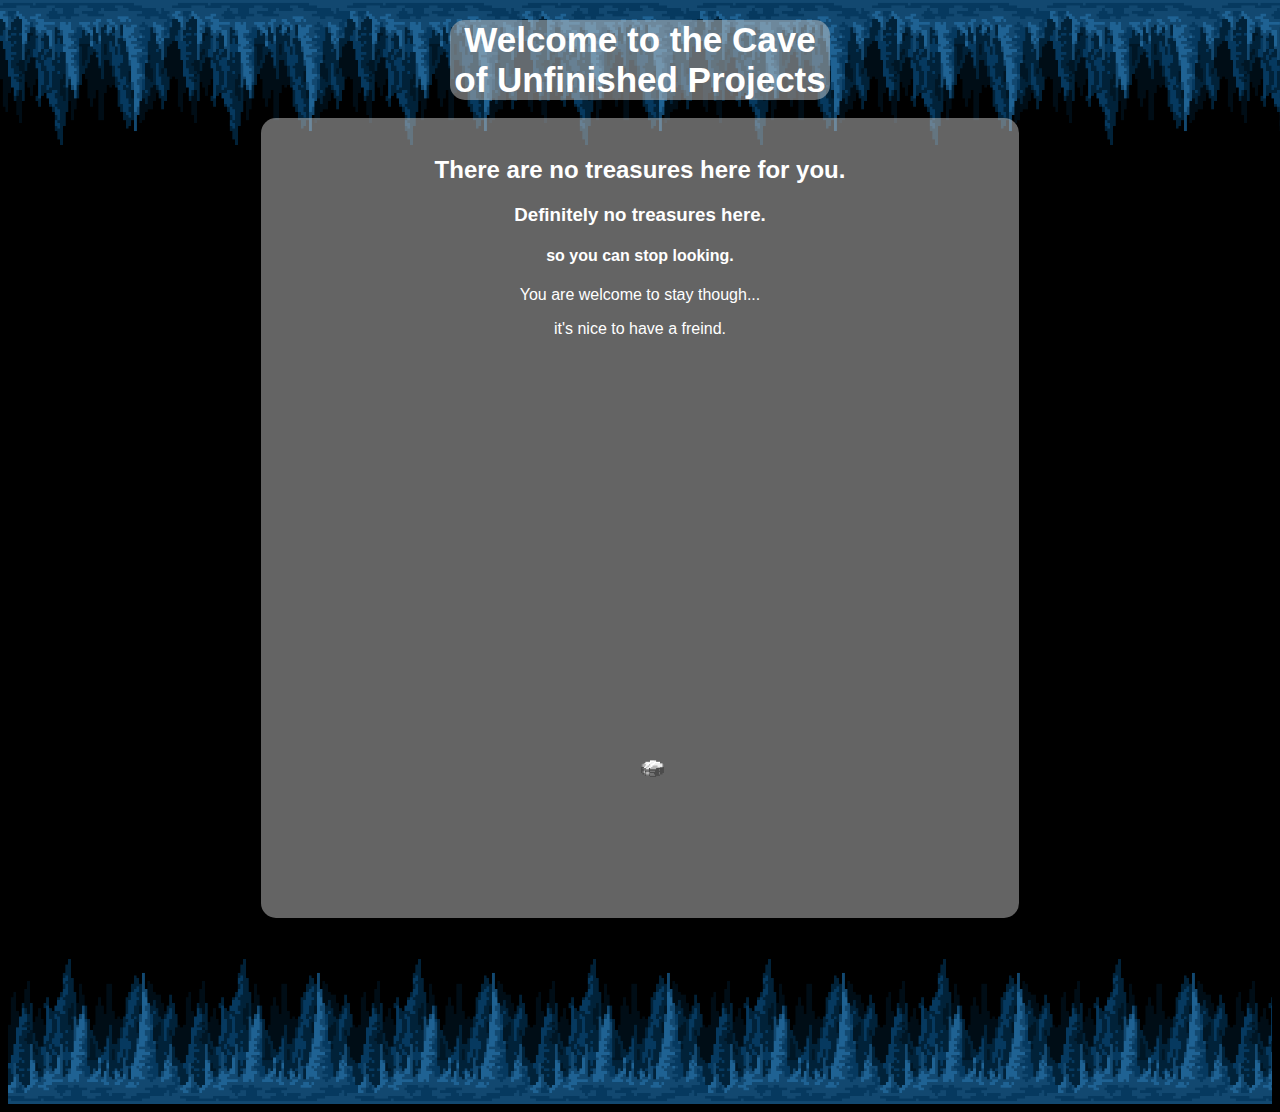
<file: index.html>
<!DOCTYPE html>
<html>
    <head>
        <link rel="stylesheet" href="style.css">
        <title>HomePage</title>
    </head>
    <body>  
        <h1>Welcome to the Cave of Unfinished Projects</h1>
        <br>
        <div class ="noTreasures">
            <br>
            <h2>There are no treasures here for you.</h3>
            <h3>Definitely no treasures here.</h2>
            <h4>so you can stop looking.</h4>
            <p>You are welcome to stay though...</p>
            <p>it's nice to have a freind.</p>
            <a href="Game.html"><img src="src/Coins.gif" class="coin" id="d" title="Treasure"/></a>
        </div>
        <p class="bottom"></p>
    </body>
    </html>
</html>
</file>
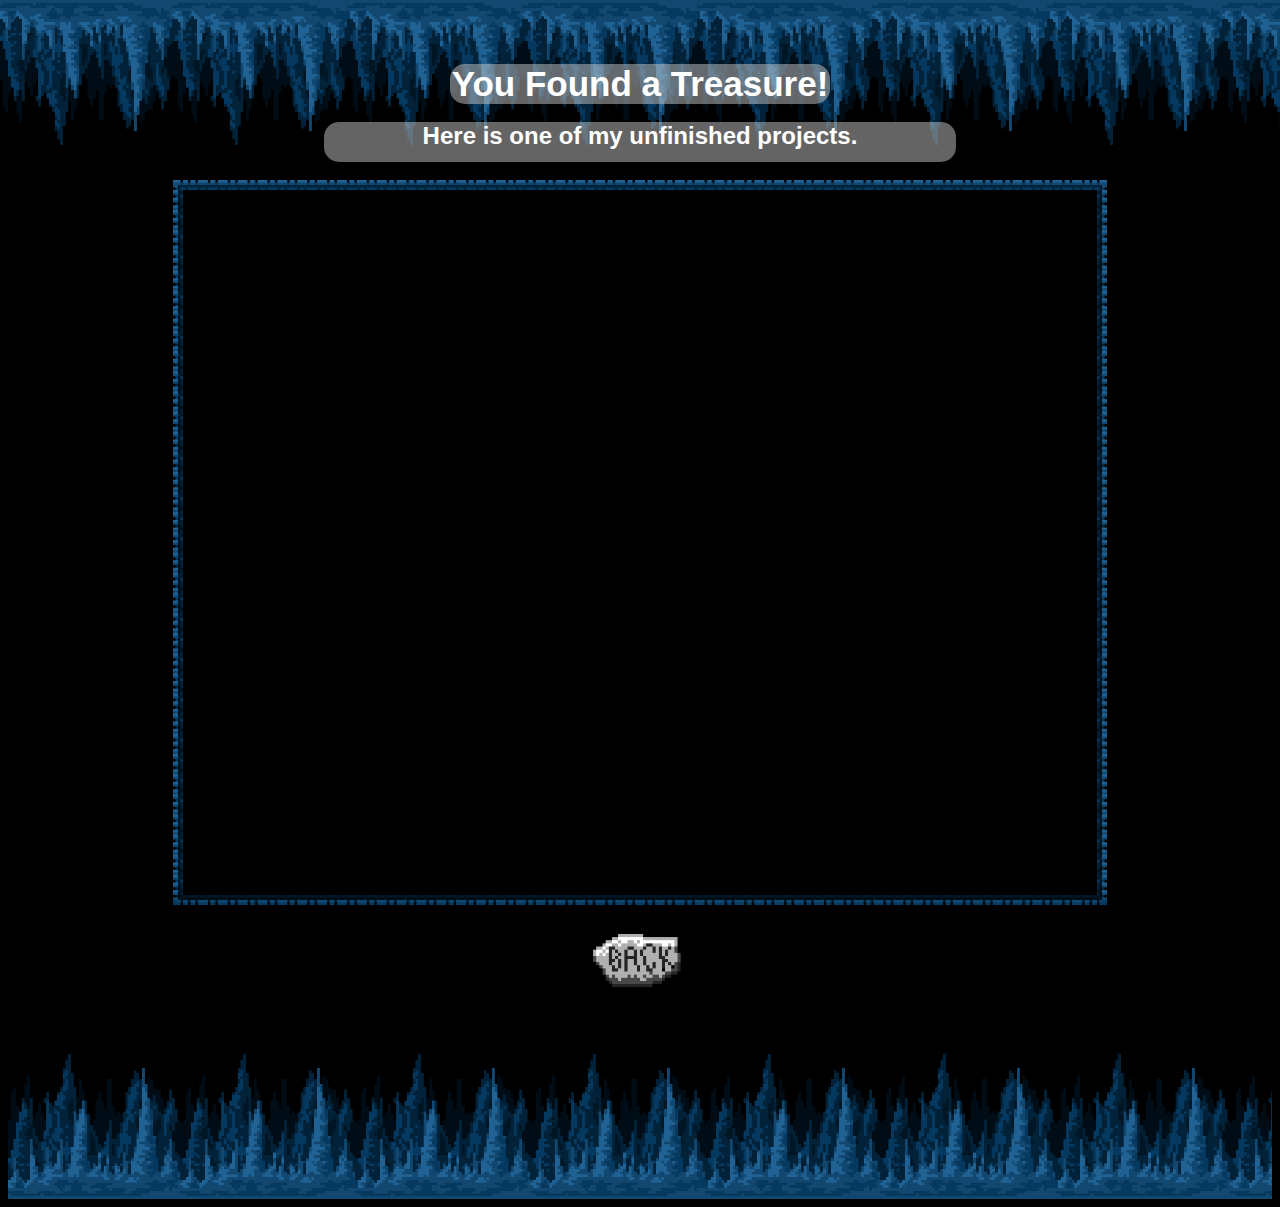
<file: Game.html>
<!DOCTYPE html>
<html>
    <head>
        <link rel="stylesheet" href="style.css">
        <title>You Are A Pizza Guy</title>
    </head>
    <body>  
        <br>
        <br>
        <h1>You Found a Treasure!</h1>
        <br>
        <h2 class="JIGGY">Here is one of my unfinished projects.</h2>
        <br>
        <iframe src="https://codehs.com/sandbox/id/pizza-guy-rescripted-6kbYuM/embed/?display_mode=default&read_only=True&show_file_tree=False"></iframe>
        <br>
        <a href = "mainpage2.html"><img src="src/Rocc.png" class = "rocco"></a>
        <p class="bottom"></p>
    </body>
    </html>
</html>
</file>
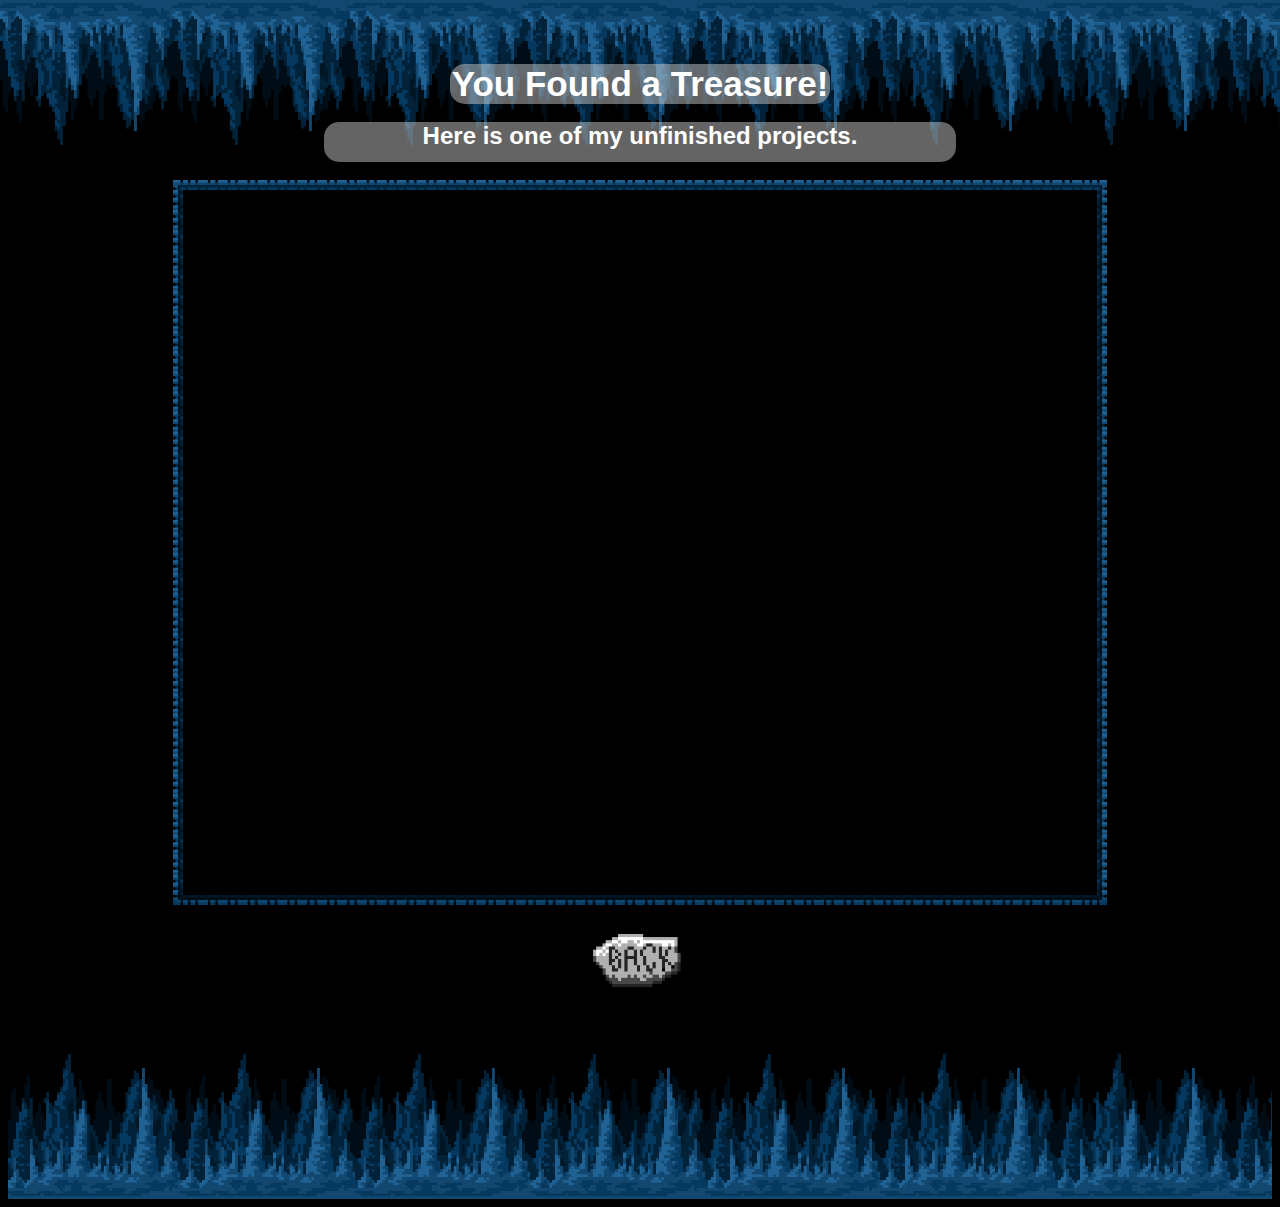
<file: Game2.html>
<!DOCTYPE html>
<html>
    <head>
        <link rel="stylesheet" href="style.css">
        <title>Old Website</title>
    </head>
    <body>  
        <br>
        <br>
        <h1>You Found a Treasure!</h1>
        <br>
        <h2 class="JIGGY">Here is one of my unfinished projects.</h2>
        <br>
        <iframe src="https://keen-squirrel-5b3a66.netlify.app/"></iframe>
        <br>
        <a href = "mainpage2.html"><img src="src/Rocc.png" class = "rocco"></a>
        <p class="bottom"></p>
    </body>
    </html>
</html>
</file>
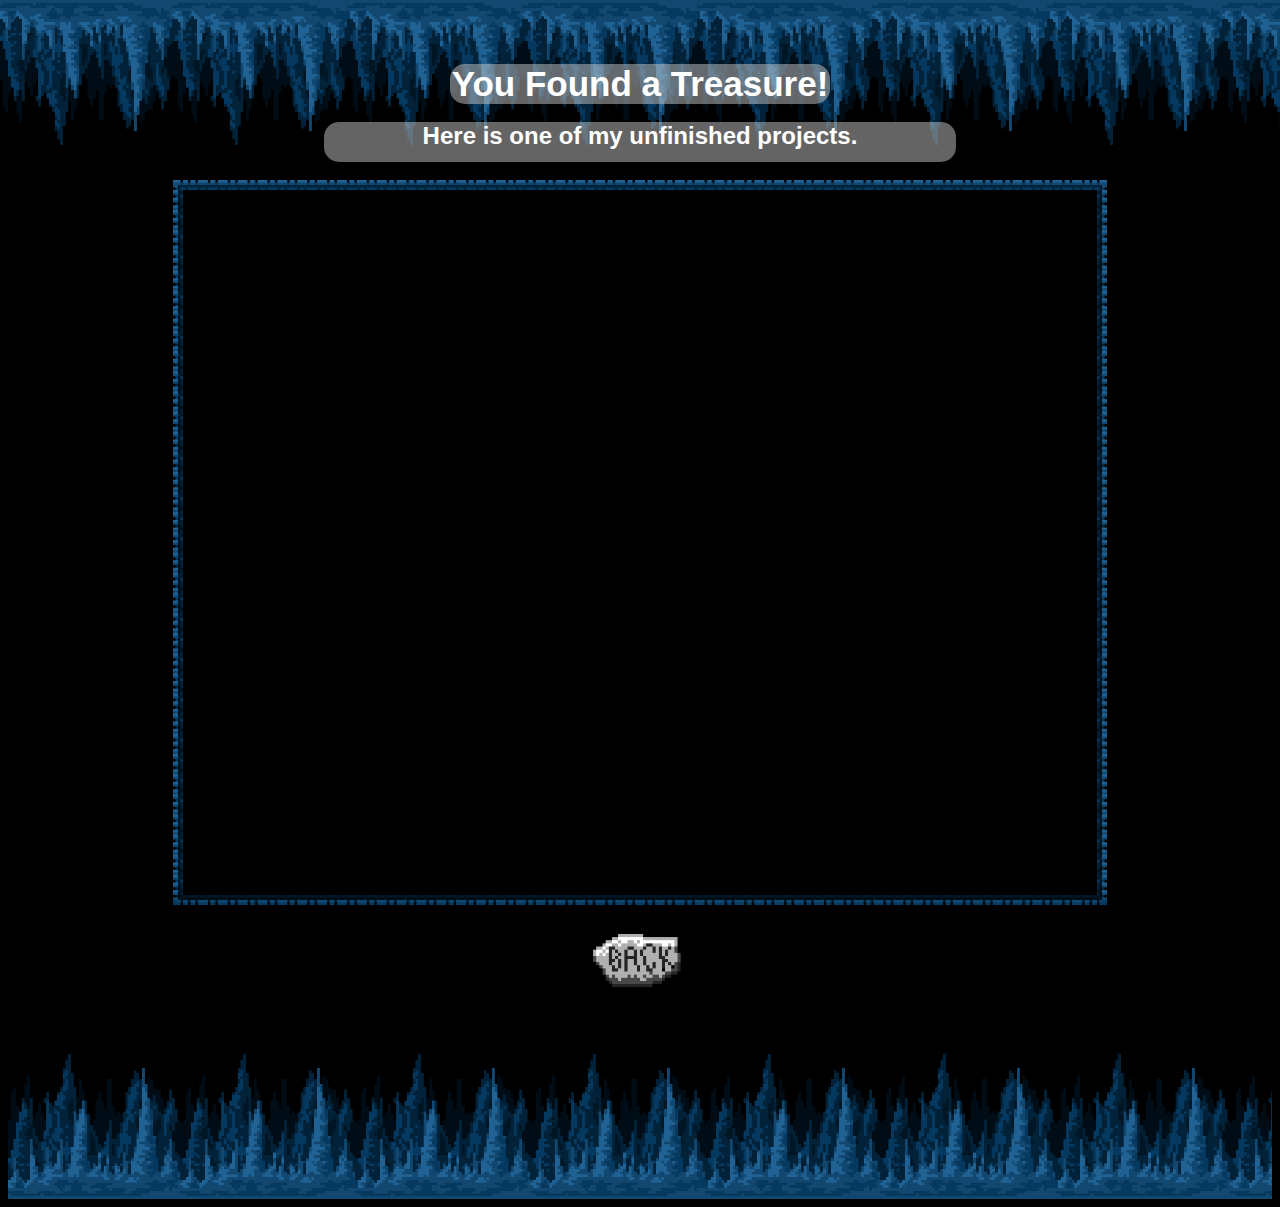
<file: Game3.html>
<!DOCTYPE html>
<html>
    <head>
        <link rel="stylesheet" href="style.css">
        <title>Thing</title>
    </head>
    <body>  
        <br>
        <br>
        <h1>You Found a Treasure!</h1>
        <br>
        <h2 class="JIGGY">Here is one of my unfinished projects.</h2>
        <br>
        <iframe src="https://editor.p5js.org/CarlWheezerOfficial/full/CqCLiNGqa"></iframe>
        <br>
        <a href = "mainpage2.html"><img src="src/Rocc.png" class = "rocco"></a>
        <p class="bottom"></p>
    </body>
    </html>
</html>
</file>
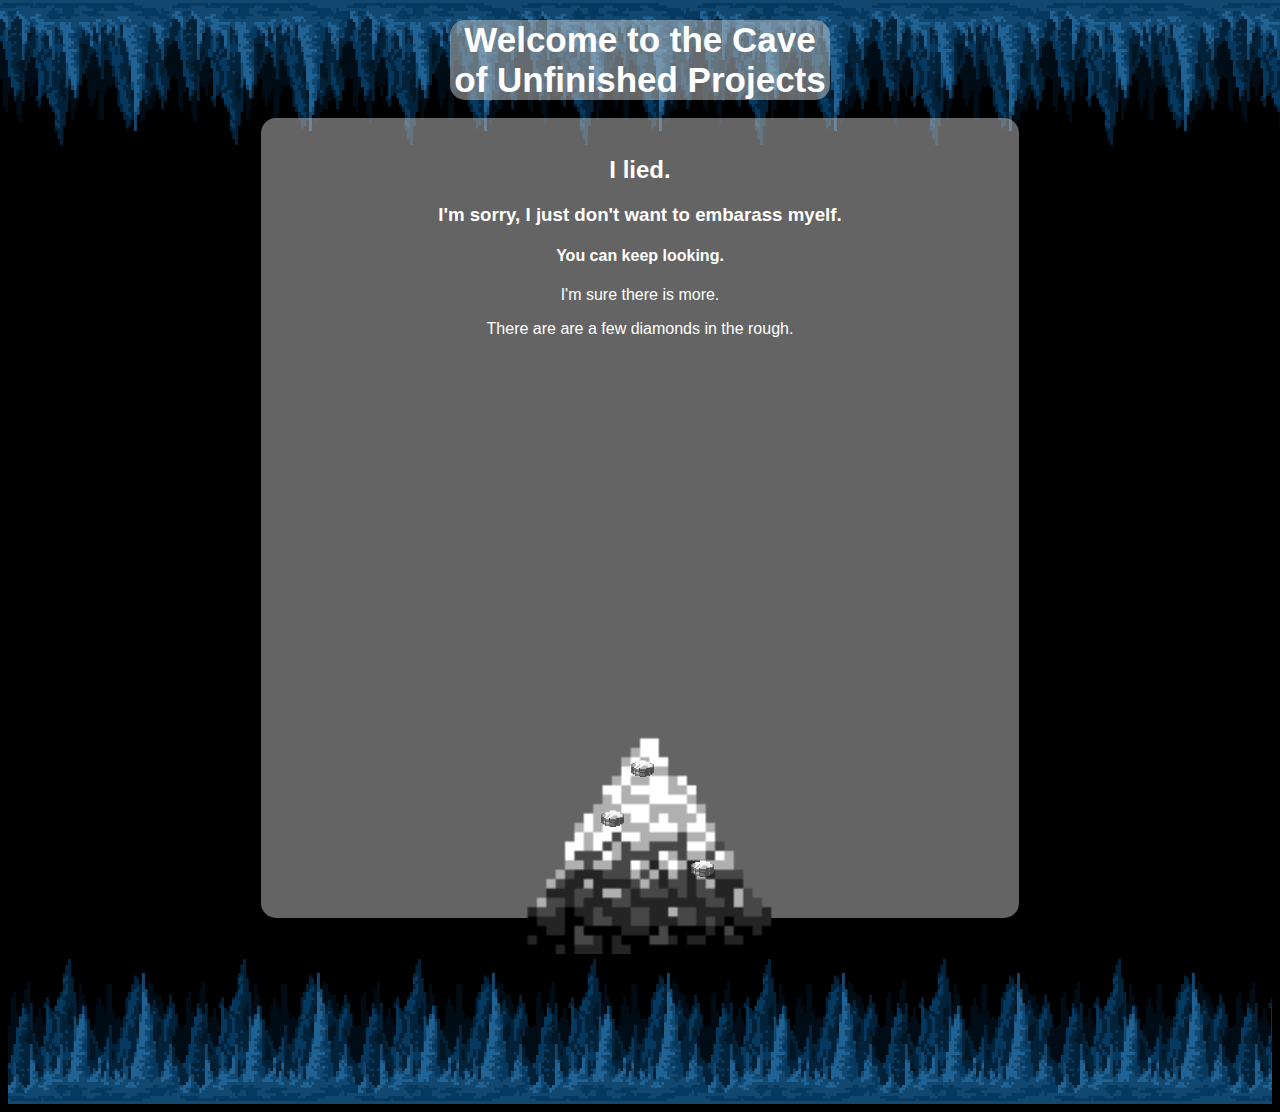
<file: mainpage2.html>
<!DOCTYPE html>
<html>
    <head>
        <link rel="stylesheet" href="style.css">
        <title>HomePage</title>
    </head>
    <body>  
        <h1>Welcome to the Cave of Unfinished Projects</h1>
        <br>
        <div class ="noTreasures">
            <br>
            <h2>I lied.</h3>
            <h3>I'm sorry, I just don't want to embarass myelf.</h2>
            <h4>You can keep looking.</h4>
            <p>I'm sure there is more.</p>
            <p>There are are a few diamonds in the rough.</p>
            <Img src="src/Garbo.png" class="garbo"></Img>
            <a href="Game.html"><img src="src/Coins.gif" class="coin" id="a" title="Pizza Guy"/></a>
            <a href="Game2.html"><img src="src/Coins.gif" class="coin" id="b" title="Maze Solver"/></a>
            <a href="Game3.html"><img src="src/Coins.gif" class="coin" id="c" title="Thing"/></a>
        </div>
        <p class="bottom"></p>
    </body>
    </html>
</html>
</file>
<file: style.css>
html{
    color:white;
    text-align:center;
    font-family:Arial, Helvetica, sans-serif;
}
body{
    background-position-y:top;
    background-image:url(src/Cave2.png);
    background-color:black;
    background-repeat:repeat-x;
    background-size:350px;
}
.bottom{
    position:relative;
    background-repeat:repeat-x;
    background-color: black;
    background-image:url(src/Cave.png);
    width:100%;
    height:170px;
    background-size:350px;
    background-position-y:bottom;
    margin-bottom:0px;
    margin-left:0px;
    bottom:0px;
}
h1{
    background-color:rgba(200,200,200,0.5);
    height:110%;
    font-size:35px;
    font-weight:bold;
    margin:auto;
    margin-top:20px;
    border-radius:15px;
    width:30%;
}
.noTreasures{
    border-radius:15px;
    background-color:rgba(200,200,200,0.5);
    width:60%;
    height:800px;
    background-position-x:center;
    margin:auto;
}
iframe{
    width:70%;
    height:675px;
    border: 10px solid transparent;
    padding: 15px;
    border-image: url(src/Border.png) 16 round;
    position:relative;
}
img{
    position:absolute;
}
.coin{
    width:25px;
    height:auto;
    filter:grayscale(100%);
    transition:all 0.2s;
    z-index:3;
}
.coin:hover{
    filter:none;
    width:45px;
    height: auto;
    transform: translateX(-25%) translateY(-25%);
}
.JIGGY{
    background-color:rgba(200,200,200,0.5);
    border-radius:15px;
    width:50%;
    height:40px;
    margin:auto;
}
.garbo{
    z-index:1;
    position: relative;
    margin-top:300px;
    height:300px;
    width:300px;
}
#a{
    margin-top:400px;
    margin-left:-160px;
}
#b{
    margin-top:450px;
    margin-left:-190px;
}
#c{
    margin-top:500px;
    margin-left:-100px;
}
#d{
    margin-top:400px;
    margin-left:auto;
}
.rocco{
    filter:none;
    width:100px;
    height: auto;
    position:relative;
    transition:all 0.2s;
}
.rocco:hover{
    filter:none;
    width:150px;
    height: auto;
}
</file>
